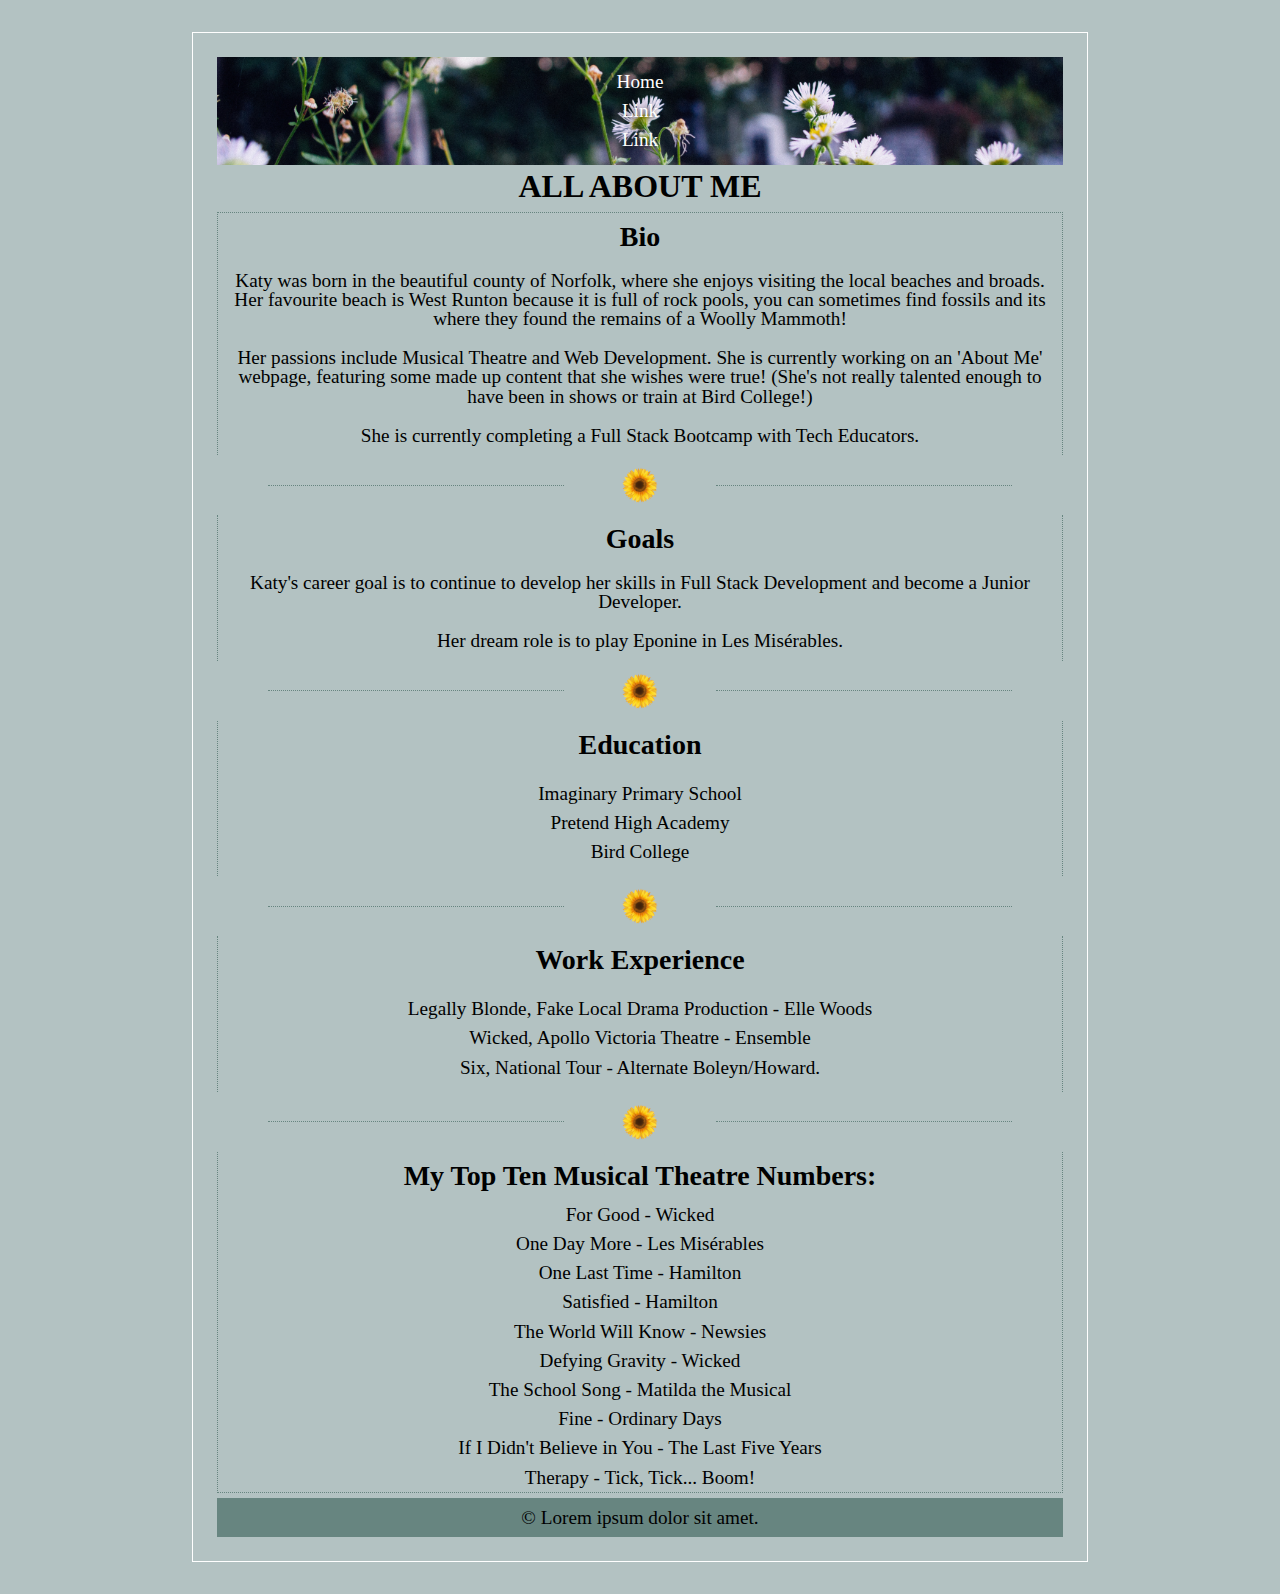
<file: Pages/index.html>
<!DOCTYPE html>
<html lang="en">
  <head>
    <meta charset="UTF-8" />
    <meta name="viewport" content="width=device-width, initial-scale=1.0" />
    <title>Document</title>
    <meta name="description" content="A page telling you all about me." />
    <link rel="stylesheet" href="../CSS files/reset.css" />
    <link rel="stylesheet" href="../CSS files/style.css" />
  </head>
  <body>
    <div class="container">
    <header>
        <div class = "header-container">
        
      <nav>
        <ul>
          <li><a href="/">Home</a></li>
          <li><a href="#">Link</a></li>
          <li><a href="#">Link</a></li>
        </ul>
      </nav>
      </div>
      </header>
    </header>
    <main>
      <div class="h1-container">
        <h1>All About Me</h1>
        </div>
      <div class="main-container">
        <section class="bio-section">
          <section class="bio-img">

          </section>
          <div class="bio-text">
          <h2>Bio</h2>
          <p>
            Katy was born in the beautiful county of Norfolk, where she enjoys
            visiting the local beaches and broads. Her favourite beach is West
            Runton because it is full of rock pools, you can sometimes find
            fossils and its where they found the remains of a Woolly Mammoth!
          </p>
          <p>
            Her passions include Musical Theatre and Web Development. She is
            currently working on an 'About Me' webpage, featuring some made up
            content that she wishes were true! (She's not really talented enough
            to have been in shows or train at Bird College!)
          </p>
          <p>
            She is currently completing a Full Stack Bootcamp with Tech
            Educators.
          </p>
        </div>
          </section>
          <section class="divider">
            <div class ="divider-left"></div>
            <img src="../images/sunflower.png" alt="a sunflower for decorative purposes">
            <div class ="divider-right"></div>
          </section>
          <section class ="goals-section">
          <h2>Goals</h2>
          <p>
            Katy's career goal is to continue to develop her skills in Full
            Stack Development and become a Junior Developer.
          </p>
          <p>Her dream role is to play Eponine in Les Misérables.</p>
        </section>
        <section class="divider">
          <div class ="divider-left"></div>
          <img src="../images/sunflower.png" alt="a sunflower for decorative purposes">
          <div class ="divider-right"></div>
        </section>
        <section class="education-section">
          <h2>Education</h2>
          <ul>
            <li>Imaginary Primary School</li>
            <li>Pretend High Academy</li>
            <li>Bird College</li>
          </ul>
                    </section>
                    <section class="divider">
                      <div class ="divider-left"></div>
                      <img src="../images/sunflower.png" alt="a sunflower for decorative purposes">
                      <div class ="divider-right"></div>
                    </section>
          <section class ="work-section">
          <h2>Work Experience</h2>
          <ul>
            <li>Legally Blonde, Fake Local Drama Production - Elle Woods</li>
            <li>Wicked, Apollo Victoria Theatre - Ensemble</li>
            <li>Six, National Tour - Alternate Boleyn/Howard.</li>
          </ul>
        </section>
        <section class="divider">
          <div class ="divider-left"></div>
          <img src="../images/sunflower.png" alt="a sunflower for decorative purposes">
          <div class ="divider-right"></div>
        </section>
        <!--Add a Top Ten-->
        <section class="top-ten">
          <h2>My Top Ten Musical Theatre Numbers:</h2>
          <ol>
            <li>For Good - Wicked</li>
            <li>One Day More - Les Misérables</li>
            <li>One Last Time - Hamilton</li>
            <li>Satisfied - Hamilton</li>
            <li>The World Will Know - Newsies</li>
            <li>Defying Gravity - Wicked</li>
            <li>The School Song - Matilda the Musical</li>
            <li>Fine - Ordinary Days</li>
            <li>If I Didn't Believe in You - The Last Five Years</li>
            <li>Therapy - Tick, Tick... Boom!</li>
          </ol>
        </section>
      </div>
    </main>
    <footer>
      <section class="footer-container">
        <p>&copy; Lorem ipsum dolor sit amet.</p>
      </section>
    </footer>
    </div>

    <script src="../JavaScript files/app.js"></script>
  </body>
</html>
</file>
<file: CSS files/style.css>
* {
    box-sizing: border-box;
    margin: 0;
    padding: 0;
    
}

:root {
 /* CSS Custom Properties */
--grn: rgb(103, 133, 128);
--background-color: rgb(179, 194, 194);


}

body {
    font-size: 1.2rem;
    background-color: var(--background-color);
}

h1 {
    font-size: 2rem;
    font-weight: 600;
    text-transform: uppercase;
    padding: 5px;
    text-align: center;
    
}

h2 { 
    font-size: 1.75rem;  
    font-weight: 600;
    padding: 10px;
    text-align: center;
}

p {
    padding: 10px;
    text-align: center;
}

ul {
    padding: 10px;
}

li {
    padding: 5px;
    text-align: center;
}

.container {
    width: 70%;
    margin: 2rem auto;
    border: solid 0.1rem white;
    padding: 1.5rem;
}

/* Header */

.header-container {
    background-image: url(../images/header.jpg);
    background-position-y:center;
    background-size: cover;
   
}

.header-container h1 {
    color:white;
    text-align: center;
    


}

/* .h1-container {
    border: solid 0.1rem #ffffff;
     background-color: var(--background-color);
     
         
} */

  header nav li {
    display: flex;
    flex-wrap: wrap;
    justify-content: space-evenly;
    color: #ffffff;
    text-shadow: -2px 2px 7px #000000;
}

header nav a{
    color: #ffffff;
    text-decoration: none;
}

/* 
.header-container {
  
}

/* Main */


/* .main-container {
    width: 90%;
    margin: 0 auto;
} */

.bio-section {
    border-top: dotted 0.01rem var(--grn);
    border-left:  dotted 0.01rem var(--grn);
    border-right:  dotted 0.01rem var(--grn);
    margin: 5px 0;
}

.goals-section {
    
    border-left:  dotted 0.01rem var(--grn);
    border-right:  dotted 0.01rem var(--grn);
    margin: 5px 0;
}

.education-section {
    
    border-left:  dotted 0.01rem var(--grn);
    border-right:  dotted 0.01rem var(--grn);
    margin: 5px 0;
}

.work-section {
    
    border-left:  dotted 0.01rem var(--grn);
    border-right:  dotted 0.01rem var(--grn);
    margin: 5px 0;
}

.top-ten {
    border-bottom: dotted 0.01rem var(--grn);
    border-left:  dotted 0.01rem var(--grn);
    border-right:  dotted 0.01rem var(--grn);
    margin: 5px 0;
}  

.divider {
    display:flex;
    flex-wrap: wrap;
    justify-content: space-between;
    margin: 0;
    padding: 0;
      
    
}

.divider-left {
    border-bottom: dotted 1px var(--grn);
        /* width: 38%; */
    flex-basis: 35%;
    margin: auto;
    

}

.divider-right {
    border-bottom: dotted 1px var(--grn);
    flex-basis: 35%;
    margin:auto;
    
}


.divider img {
    flex-basis:20%;
    max-height: 50px;
    max-width: 50px;


}

/* Footer */

footer {

  background-color: var(--grn)
}
</file>
